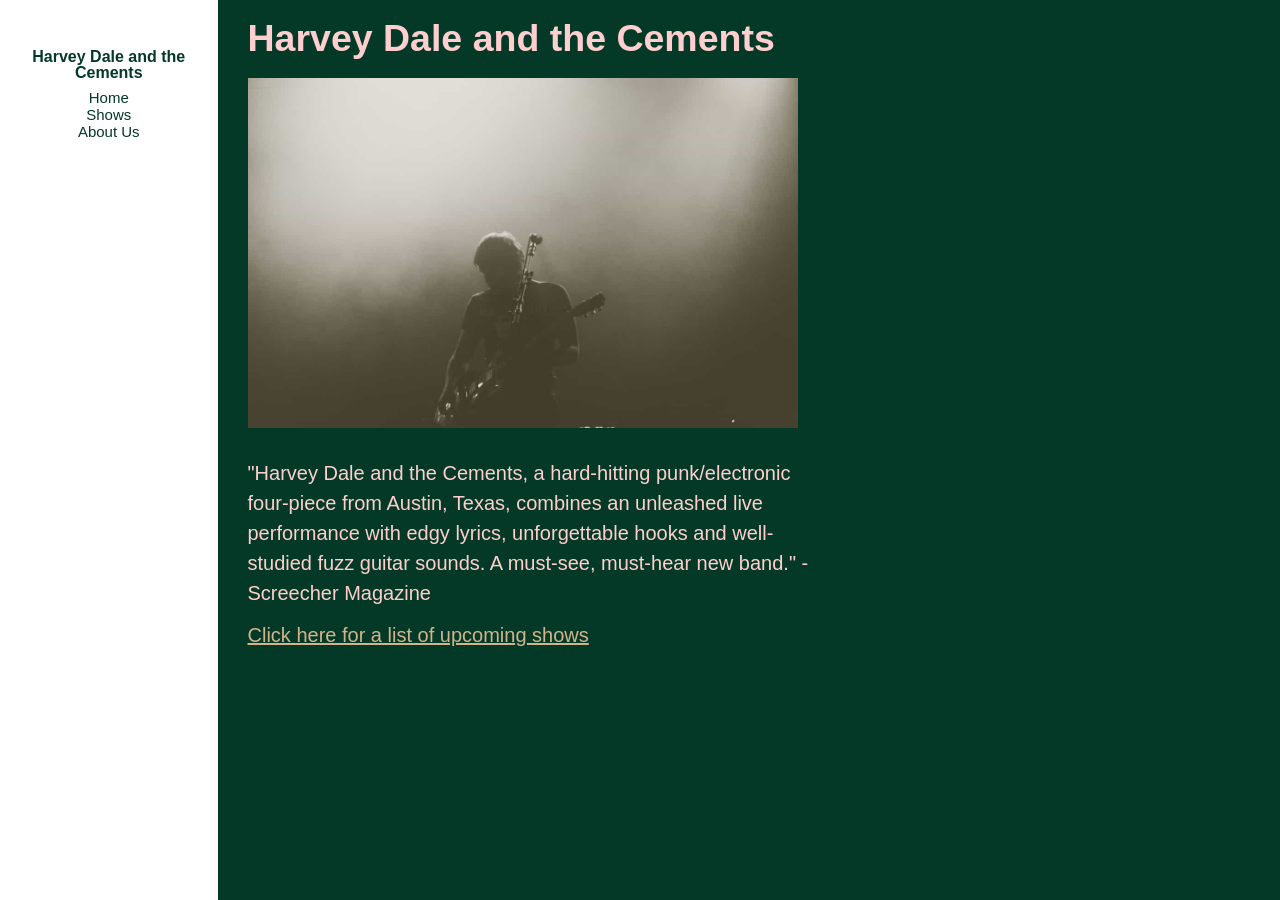
<file: docs/index.html>
<html>
  <head>
    <title>Harvey Dale and the Cements</title>
    <link rel="stylesheet" type="text/css" href="css/new-styles.css"/>
  </head>
  <body>
    <div class="container">
      <div class="nav">
        <h4>Harvey Dale and the Cements</h4>
        <ul>
          <li><a href="index.html">Home</a></li>
          <li><a href="shows.html">Shows</a></li>
          <li><a href="about_us.html">About Us</a></li>
        </ul>
      </div>
      <div class="content">
        <h1>Harvey Dale and the Cements</h1>
        <img src="img/harvey-dale.jpg"/>
        <p>
          "Harvey Dale and the Cements, a hard-hitting punk/electronic four-piece from Austin, Texas, combines an unleashed live performance with edgy lyrics, unforgettable hooks and well-studied fuzz guitar sounds. A must-see, must-hear new band." -Screecher Magazine
        </p>
        <p><a href="shows.html">Click here for a list of upcoming shows</a></p>
      </div>
    </div>
  </body>
</html>
</file>
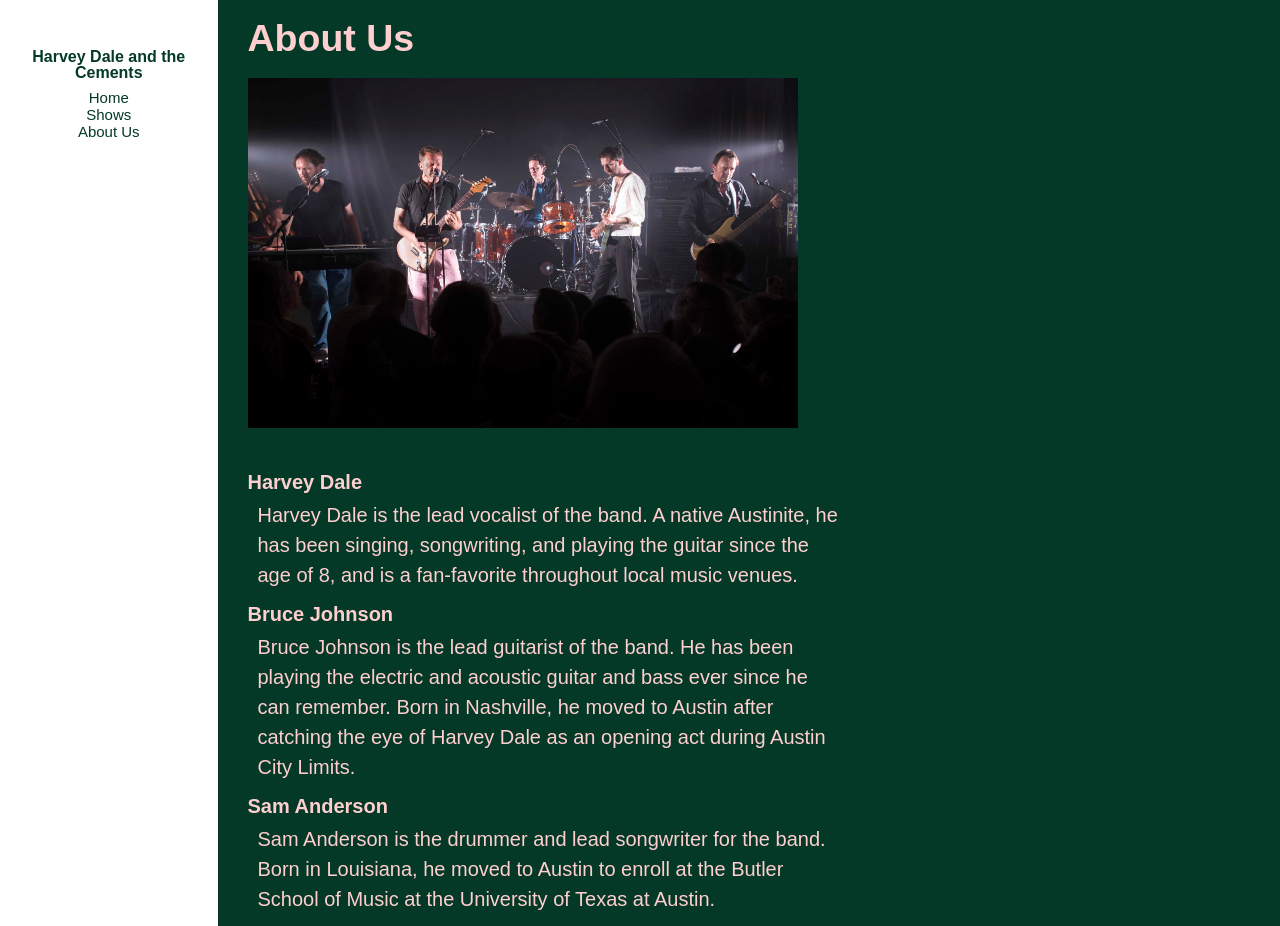
<file: docs/about_us.html>
<html>
  <head>
    <title>Harvey Dale and the Cements</title>
    <link rel="stylesheet" type="text/css" href="css/new-styles.css"/>
  </head>
  <body>
    <div class="container">
      <div class="nav">
        <h4>Harvey Dale and the Cements</h4>
        <ul>
          <li><a href="index.html">Home</a></li>
          <li><a href="shows.html">Shows</a></li>
          <li><a href="about_us.html">About Us</a></li>
        </ul>
      </div>
      <div class="content">
        <h1>About Us</h1>
        <img src="img\Band.jpg"/>
        <h3>
          Harvey Dale 
        </h3>
          <p style="margin-left:10px">
            Harvey Dale is the lead vocalist of the band. A native Austinite, he has been singing, songwriting, and playing the guitar since the age of 8, and is a fan-favorite throughout local music venues. 
          </p>
        <h3>
          Bruce Johnson
        </h3>
          <p style="margin-left:10px">
            Bruce Johnson is the lead guitarist of the band. He has been playing the electric and acoustic guitar and bass ever since he can remember. Born in Nashville, he moved to Austin after catching the eye of Harvey Dale as an opening act during Austin City Limits. 
          </p>
        <h3>
          Sam Anderson
        </h3>
          <p style="margin-left:10px">
            Sam Anderson is the drummer and lead songwriter for the band. Born in Louisiana, he moved to Austin to enroll at the Butler School of Music at the University of Texas at Austin. 
          </p>
      </div>
    </div>
  </body>
</html>
</file>
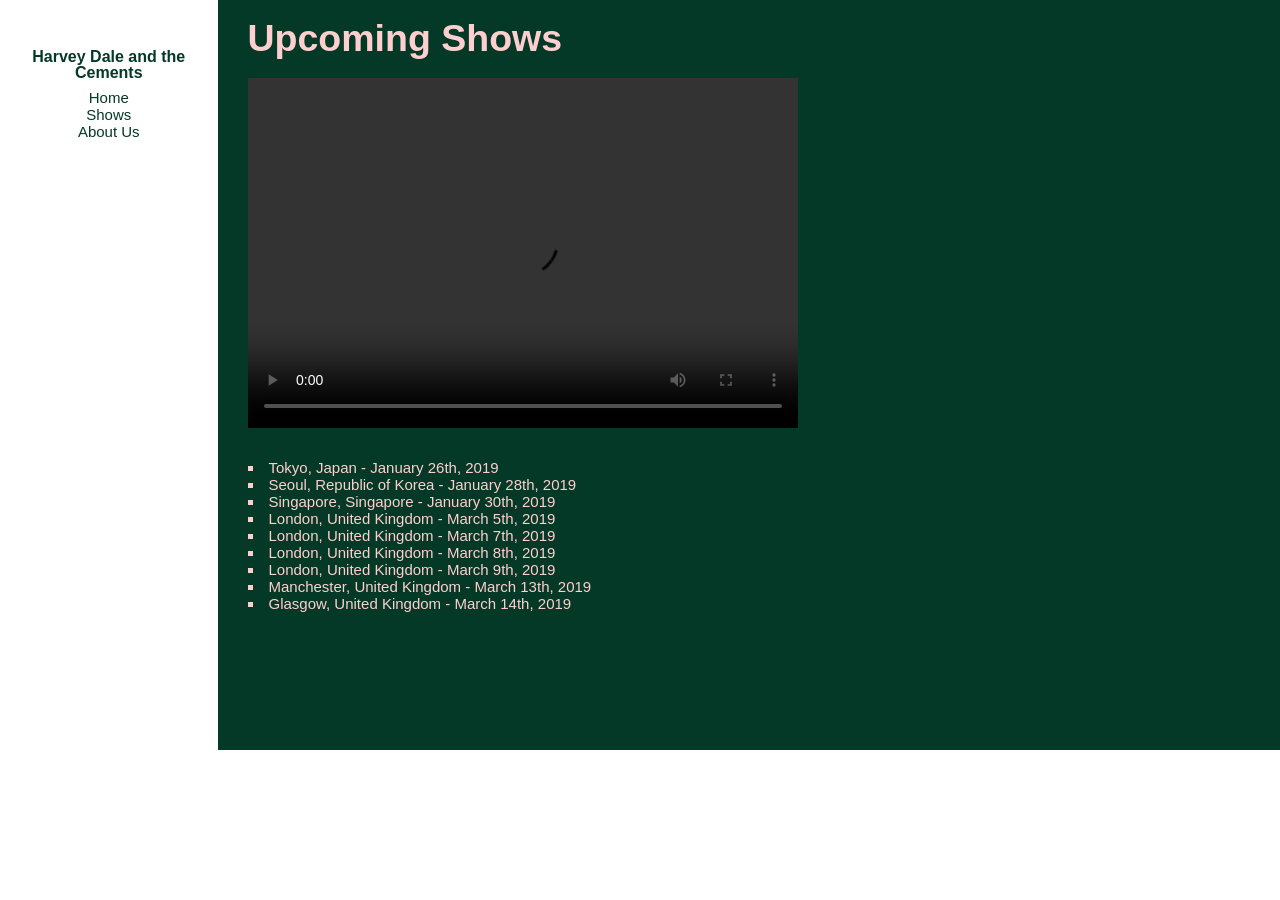
<file: docs/shows.html>
<!DOCTYPE html>
<html>
  <head>
    <title>Harvey Dale and the Cements</title>
    <link rel="stylesheet" type="text/css" href="css/new-styles.css"/>
  </head>
  <body>
    <div class="container">
      <div class="nav">
        <h4>Harvey Dale and the Cements</h4>
        <ul>
          <li><a href="index.html">Home</a></li>
          <li><a href="shows.html">Shows</a></li>
          <li><a href="about_us.html">About Us</a></li>
        </ul>
      </div>
      <div class="content">
        <h1>Upcoming Shows</h1>
        <video controls>
          <source src="https://s3.amazonaws.com/codecademy-content/projects/make-a-website/lesson-1/liveshow.mp4" type="video/mp4">
        </video>
        <ul>
          <li>Tokyo, Japan - January 26th, 2019</li>
          <li>Seoul, Republic of Korea - January 28th, 2019</li>
          <li>Singapore, Singapore - January 30th, 2019</li>
          <li>London, United Kingdom - March 5th, 2019</li>
          <li>London, United Kingdom - March 7th, 2019</li>
          <li>London, United Kingdom - March 8th, 2019</li>
          <li>London, United Kingdom - March 9th, 2019</li>
          <li>Manchester, United Kingdom - March 13th, 2019</li>
          <li>Glasgow, United Kingdom - March 14th, 2019</li>
        </ul>
      </div>
    </div>
  </body>
</html>
</file>
<file: docs/css/new-styles.css>
abbr,address,article,aside,audio,b,blockquote,body,canvas,caption,cite,code,dd,del,details,dfn,div,dl,dt,em,fieldset,figcaption,figure,footer,form,h1,h2,h3,h4,h5,h6,header,hgroup,html,i,iframe,img,ins,kbd,label,legend,li,mark,menu,nav,object,ol,p,pre,q,samp,section,small,span,strong,sub,summary,sup,table,tbody,td,tfoot,th,thead,time,tr,ul,var,video{background:transparent;border:0;font-size:100%;margin:0;outline:0;padding:0;vertical-align:baseline}body{line-height:1}article,aside,details,figcaption,figure,footer,header,hgroup,menu,nav,section{display:block}nav ul{list-style:none}blockquote,q{quotes:none}blockquote:after,blockquote:before,q:after,q:before{content:"";content:none}a{background:transparent;font-size:100%;margin:0;padding:0;vertical-align:baseline}ins{text-decoration:none}ins,mark{background-color:#ff9;color:#000}mark{font-style:italic;font-weight:700}del{text-decoration:line-through}abbr[title],dfn[title]{border-bottom:1px dotted;cursor:help}table{border-collapse:collapse;border-spacing:0}hr{border:0;border-top:1px solid #ccc;display:block;height:1px;margin:1em 0;padding:0}input,select{vertical-align:middle}body,html{color:#ffcfcf;font-family:Arial;font-size:62.5%}dl,ol,p,ul{font-size:1.5rem;line-height:1.7rem;margin-bottom:12px}h1{font-size:3.75rem;margin:20px 0}h2{font-size:2.5rem;margin:16px 0}h3{font-size:2rem}h3,h4{margin:14px 0 8px}h4{font-size:1.6rem}ul{list-style:none}.container{display:-webkit-flex;display:-ms-flexbox;display:flex;min-height:100%}.nav{color:#043927;min-width:140px;padding-left:15px;padding-right:15px;padding-top:35px;text-align:center;width:15%}a:link,a:visited{color:#043927;text-decoration:none}a:hover{color:#043927;text-decoration:underline}.content{background-color:#043927;min-height:750px;min-width:600px;width:85%}.content>*{padding-left:30px}.content p{font-size:2rem;line-height:30px;min-width:550px;width:55%}.content img,.content video{height:350px;margin-bottom:30px;width:550px}.content ul{list-style:square;list-style-position:inside}.content a:link,.content a:visited{color:tan;text-decoration:underline}
/*# sourceMappingURL=[data-uri] */
</file>
